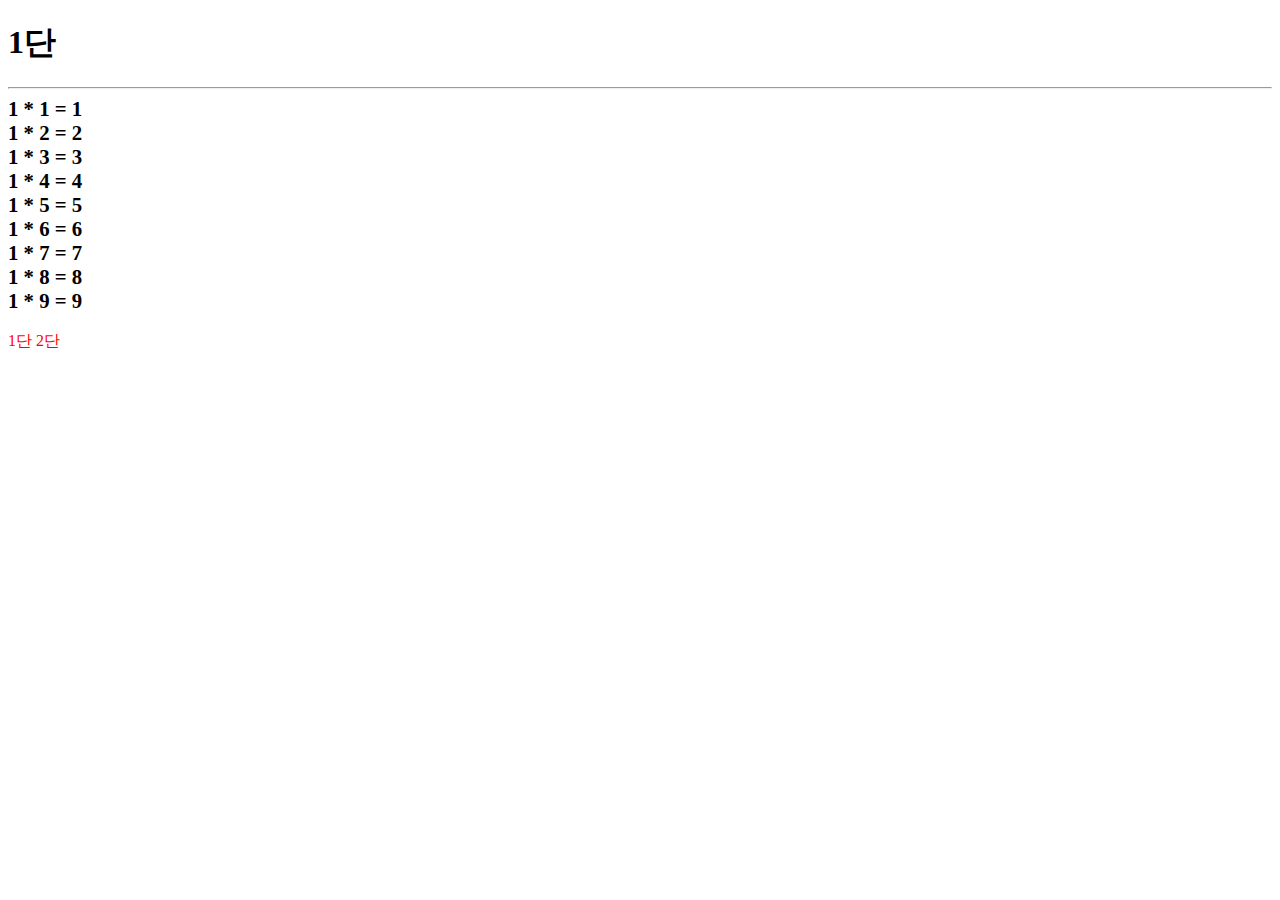
<file: 1단.html>
<!DOCTYPE html>
<html lang="en">
<head>
  <meta charset="UTF-8">
  <meta http-equiv="X-UA-Compatible" content="IE=edge">
  <meta name="viewport" content="width=device-width, initial-scale=1.0">
  <title>1단</title>
</head>
<body>
  <h1>1단</h1>

  <link rel="stylesheet" href="common.css">
  <hr>

  <div>1 * 1 = 1</div>
  <div>1 * 2 = 2</div>
  <div>1 * 3 = 3</div>
  <div>1 * 4 = 4</div>
  <div>1 * 5 = 5</div>
  <div>1 * 6 = 6</div>
  <div>1 * 7 = 7</div>
  <div>1 * 8 = 8</div>
  <div>1 * 9 = 9</div>

  <br>
  <a href="1단.html">1단</a>
  <a href="2단.html">2단</a>
</body>
</html>
</file>
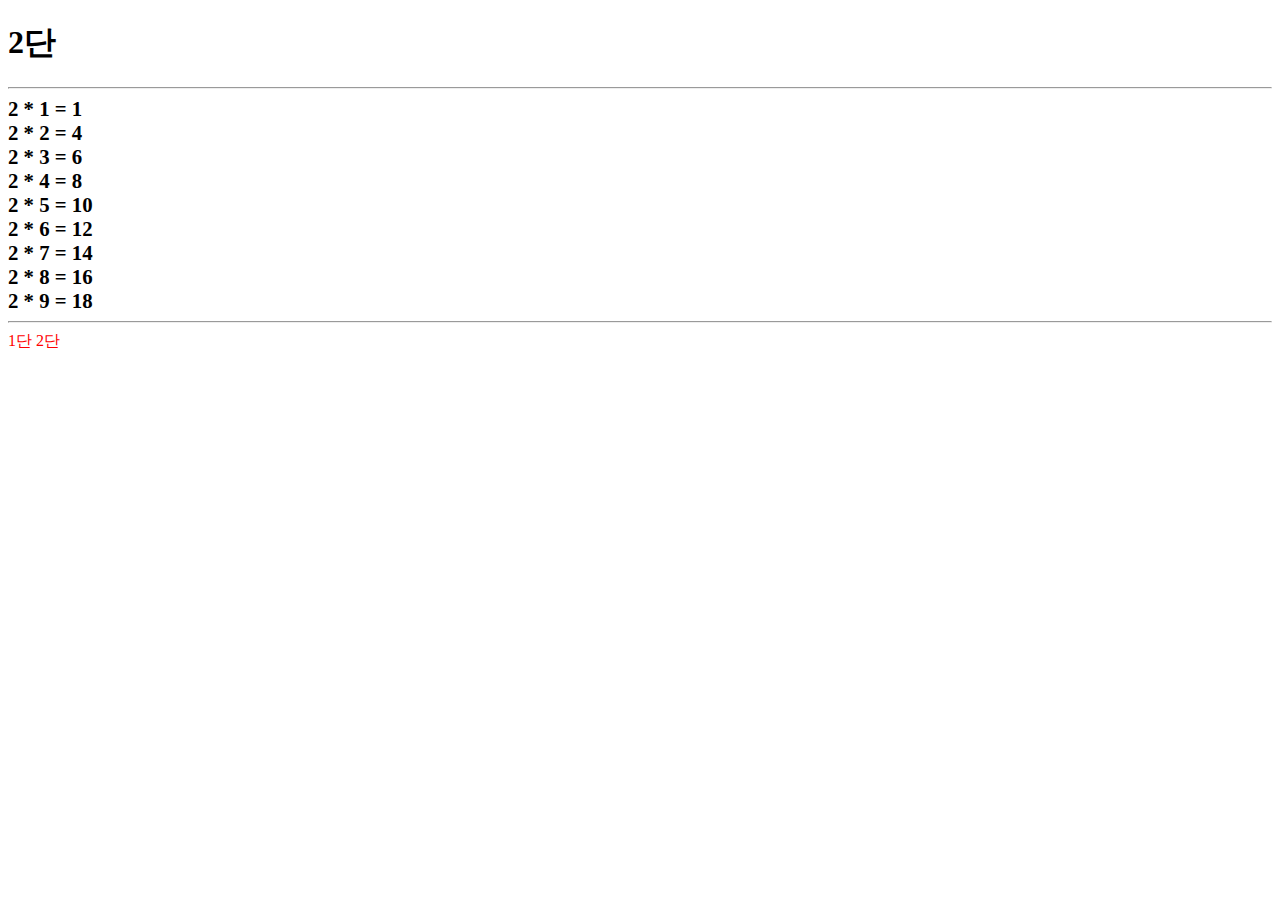
<file: 2단.html>
<!DOCTYPE html>
<html lang="en">
<head>
  <meta charset="UTF-8">
  <meta http-equiv="X-UA-Compatible" content="IE=edge">
  <meta name="viewport" content="width=device-width, initial-scale=1.0">
  <title>1단</title>
</head>
<body>
  <h1>2단</h1>

  <link rel="stylesheet" href="common.css">
  <hr>

  <div>2 * 1 = 1</div>
  <div>2 * 2 = 4</div>
  <div>2 * 3 = 6</div>
  <div>2 * 4 = 8</div>
  <div>2 * 5 = 10</div>
  <div>2 * 6 = 12</div>
  <div>2 * 7 = 14</div>
  <div>2 * 8 = 16</div>
  <div>2 * 9 = 18</div>

  <hr>
  <a href="1단.html">1단</a>
  <a href="2단.html">2단</a>
</body>
</html>
</file>
<file: common.css>
div {
  font-size: 1.3rem;
  font-weight: bold;
}

.red{
  color:red;
}

a {
  text-decoration:none;
  color:inherit;
}

body > a{
  color:red;
}
</file>
